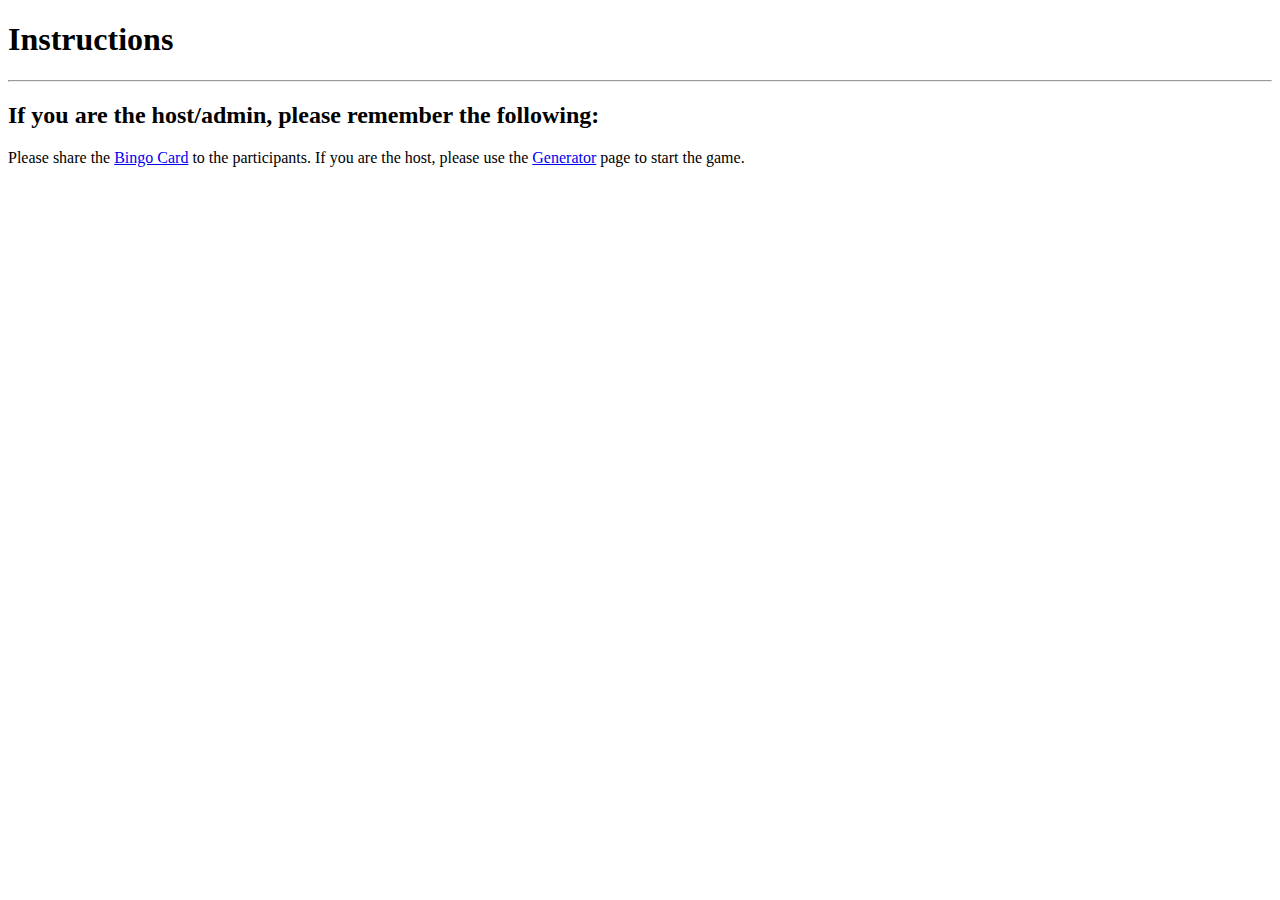
<file: index.html>
﻿<!DOCTYPE html>
<html>
<head>
    <meta charset="utf-8" />
    <title>Bingo - Get Started!</title>
</head>
<body>
    <h1>Instructions</h1>
    <hr/>
    <h2>If you are the host/admin, please remember the following:</h2>
    <p>Please share the <a href="PlayBingo.html">Bingo Card</a> to the participants. If you are the host, please use the <a href="Generator.html">Generator</a> page to start the game.</p>

</body>
</html>
</file>
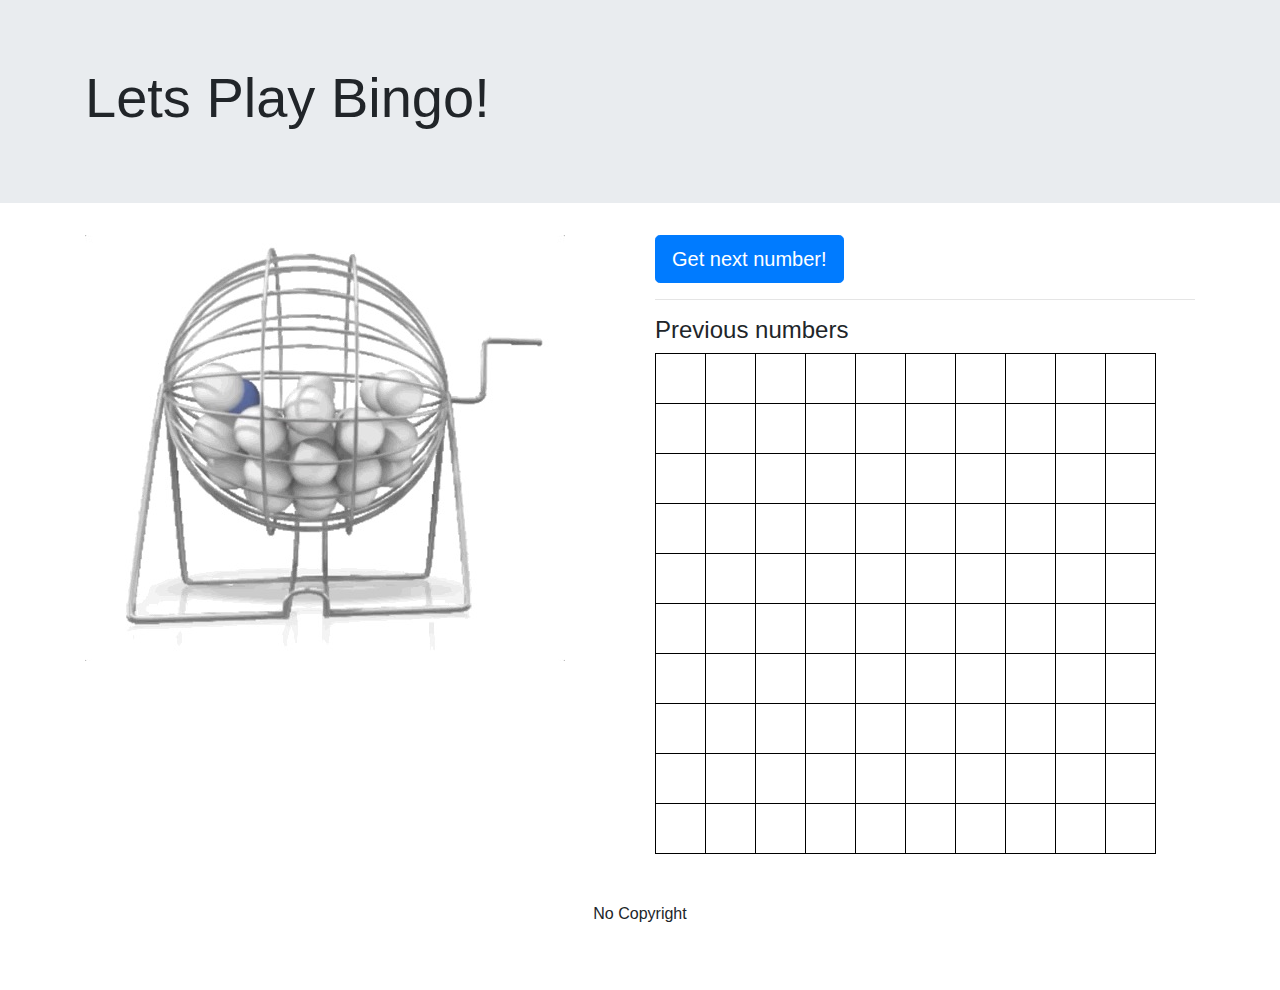
<file: Generator.html>
﻿<!doctype html>
<html lang="en">
<head>
    <!-- Required meta tags -->
    <meta charset="utf-8">
    <meta name="viewport" content="width=device-width, initial-scale=1, shrink-to-fit=no">
    <!-- Bootstrap CSS -->
    <link rel="stylesheet" href="css/bootstrap.css">
    <link rel="stylesheet" href="css/custom.css">
    <title>Welcome to Bingo Game!</title>
    <style>
        table, tr, th, td {
            border: 1px solid black;
            table-layout: fixed;
            width: 50px;
            height: 50px;
            text-align: center;
            font-size: 25px;
        }

        html, body {
            max-width: 100%;
            overflow-x: hidden;
        }
    </style>

</head>
<body>
    <div class="jumbotron jumbotron-fluid">
        <div class="container">
            <div class="row">
                <div class="col-md-6">
                    <h1 class="display-4">Lets Play Bingo!</h1>
                </div>
                <div class="col-md-2">
                </div>
            </div>
        </div>
    </div>
    <div class="container">
        <div class="row">
            <div class="col-md-6">
                <div id="bingo-machine" data-number="-1">
                    <img class="img-fluid" src="img/initial-machine.jpg">
                </div>
            </div>
            <div class="col-md-6">
                <button type="button" class="btn btn-primary btn-lg" onclick="bingo()" id="bingButton">Get next number!</button>
                <hr>
                <h4>Previous numbers</h4>
                <table id="BingoTable">
                    <tr><td id="num1"></td><td id="num2"></td><td id="num3"></td><td id="num4"></td><td id="num5"></td><td id="num6"></td><td id="num7"></td><td id="num8"></td><td id="num9"></td><td id="num10"></td></tr>
                    <tr><td id="num11"></td><td id="num12"></td><td id="num13"></td><td id="num14"></td><td id="num15"></td><td id="num16"></td><td id="num17"></td><td id="num18"></td><td id="num19"></td><td id="num20"></td></tr>
                    <tr><td id="num21"></td><td id="num22"></td><td id="num23"></td><td id="num24"></td><td id="num25"></td><td id="num26"></td><td id="num27"></td><td id="num28"></td><td id="num29"></td><td id="num30"></td></tr>
                    <tr><td id="num31"></td><td id="num32"></td><td id="num33"></td><td id="num34"></td><td id="num35"></td><td id="num36"></td><td id="num37"></td><td id="num38"></td><td id="num39"></td><td id="num40"></td></tr>
                    <tr><td id="num41"></td><td id="num42"></td><td id="num43"></td><td id="num44"></td><td id="num45"></td><td id="num46"></td><td id="num47"></td><td id="num48"></td><td id="num49"></td><td id="num50"></td></tr>
                    <tr><td id="num51"></td><td id="num52"></td><td id="num53"></td><td id="num54"></td><td id="num55"></td><td id="num56"></td><td id="num57"></td><td id="num58"></td><td id="num59"></td><td id="num60"></td></tr>
                    <tr><td id="num61"></td><td id="num62"></td><td id="num63"></td><td id="num64"></td><td id="num65"></td><td id="num66"></td><td id="num67"></td><td id="num68"></td><td id="num69"></td><td id="num70"></td></tr>
                    <tr><td id="num71"></td><td id="num72"></td><td id="num73"></td><td id="num74"></td><td id="num75"></td><td id="num76"></td><td id="num77"></td><td id="num78"></td><td id="num79"></td><td id="num80"></td></tr>
                    <tr><td id="num81"></td><td id="num82"></td><td id="num83"></td><td id="num84"></td><td id="num85"></td><td id="num86"></td><td id="num87"></td><td id="num88"></td><td id="num89"></td><td id="num90"></td></tr>
                    <tr><td id="num91"></td><td id="num92"></td><td id="num93"></td><td id="num94"></td><td id="num95"></td><td id="num96"></td><td id="num97"></td><td id="num98"></td><td id="num99"></td><td id="num100"></td></tr>
                </table>
                <ul hidden class="list-group" id="pres-numbers" aria-hidden="true">
                </ul>
            </div>
        </div>
    </div>
    <br />
    <br />
    <p style="text-align:center">No Copyright</p>
    <br />
    <br />
    <script src="js/jquery.min.js"></script>
    <script src="js/popper.min.js"></script>
    <script src="js/bootstrap.min.js"></script>
    <script src="js/bingo.js"></script>
</body>
</html>
</file>
<file: css/custom.css>
.circle{
  height: 426px;
  width: 426px;
  background: radial-gradient(circle at 100px 100px, #697ebc, #173eb3);
  border-radius: 50%;
  display: inline-block;
  line-height: 426px;
  text-align: center;
  font-size: 250px;
  color: white;
  animation: slide-up 1.0s ease;
}

@keyframes slide-up {
    0% {
        opacity: 0.5;
        transform: translateY(50px);
    }
    100% {
        opacity: 1;
        transform: translateY(0);
    }
}
</file>
